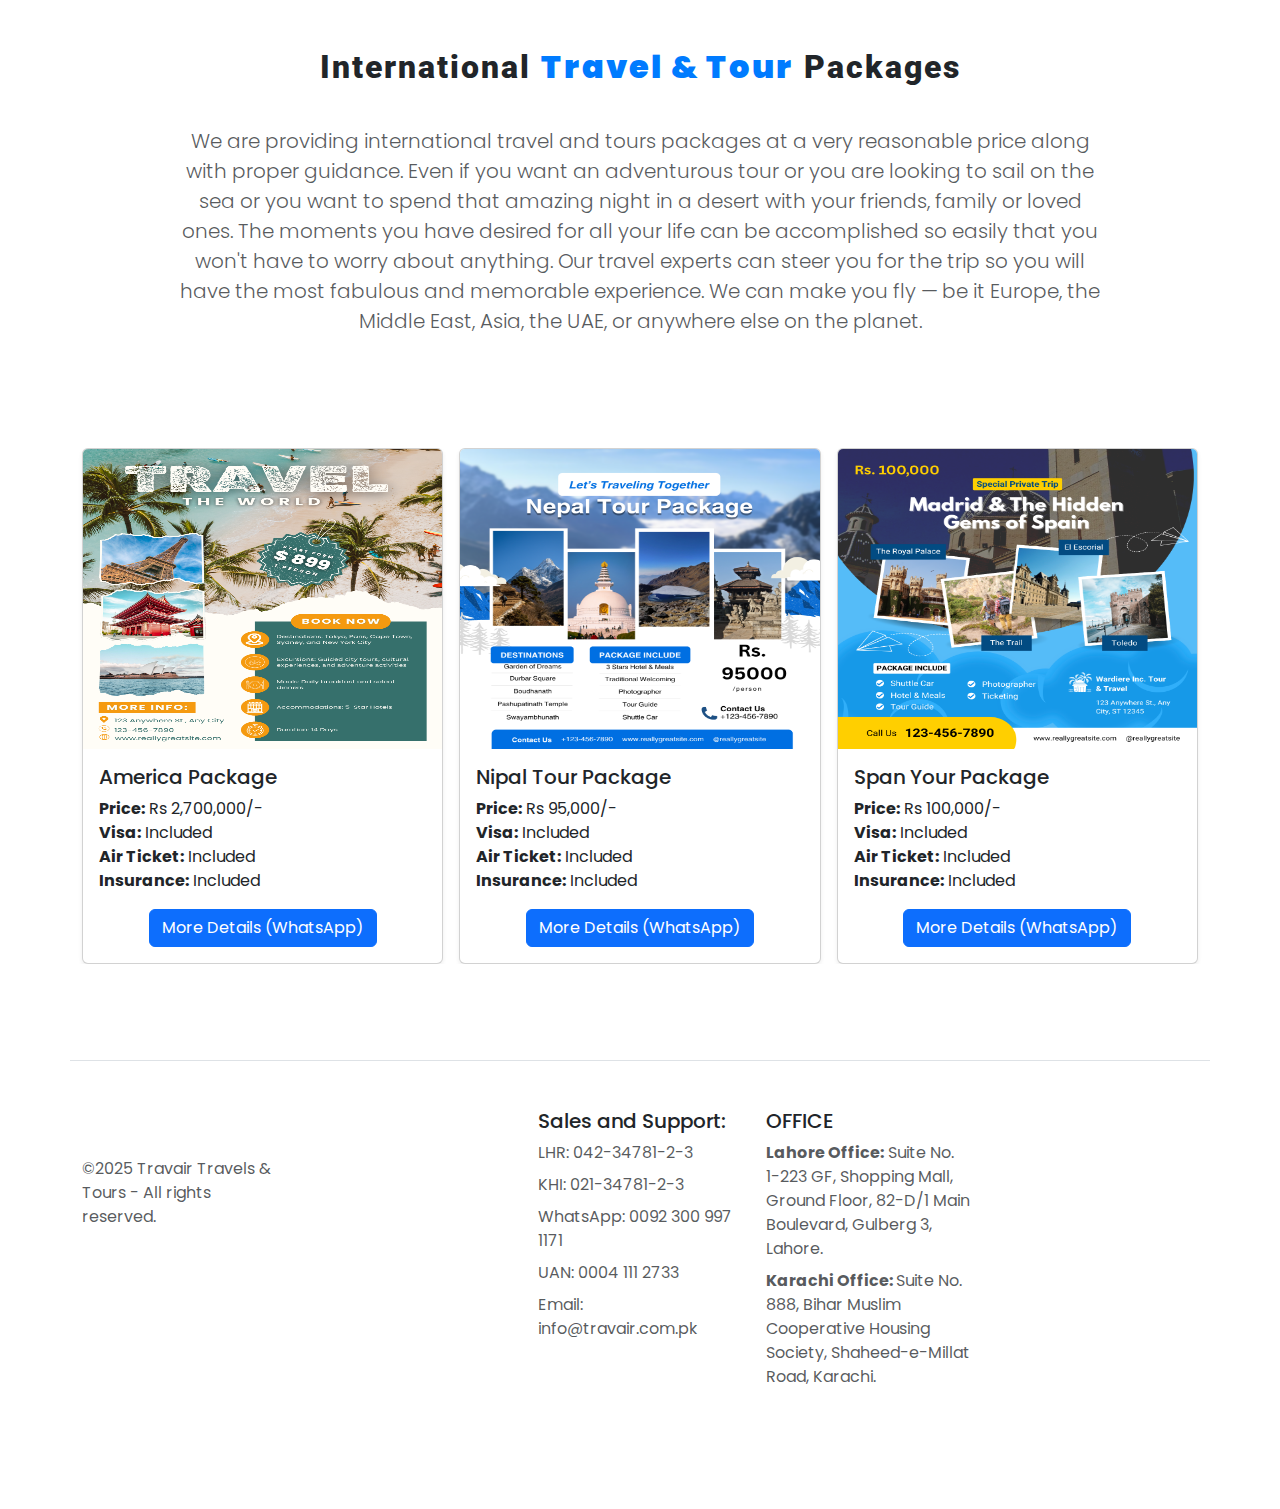
<file: contact.html>
<!DOCTYPE html>
<html lang="en">
  <head>
    <meta charset="UTF-8" />
    <meta name="viewport" content="width=device-width, initial-scale=1.0" />
    <title>Tour and Travel Website</title>
    <link rel="stylesheet" href="css/contact.css" />
    <link
      rel="stylesheet"
      href="https://cdnjs.cloudflare.com/ajax/libs/font-awesome/6.7.2/css/all.min.css"
      crossorigin="anonymous"
      referrerpolicy="no-referrer"
    />
    <link
      href="https://cdn.jsdelivr.net/npm/bootstrap@5.3.7/dist/css/bootstrap.min.css"
      rel="stylesheet"
      crossorigin="anonymous"
    />
    <link
      rel="stylesheet"
      href="https://cdn.jsdelivr.net/npm/swiper@11/swiper-bundle.min.css"
    />
  </head>
  <body>
    <!-- Header -->

    <!-- Main Section -->
    <main>
      <section class="py-5 text-center container">
        <div class="row justify-content-center">
          <div class="col-md-10">
            <h1 class="headings">
              International <span>Travel & Tour</span> Packages
            </h1>
            <p class="lead text-body-secondary">
              We are providing international travel and tours packages at a very
              reasonable price along with proper guidance. Even if you want an
              adventurous tour or you are looking to sail on the sea or you want
              to spend that amazing night in a desert with your friends, family
              or loved ones. The moments you have desired for all your life can
              be accomplished so easily that you won't have to worry about
              anything. Our travel experts can steer you for the trip so you
              will have the most fabulous and memorable experience. We can make
              you fly — be it Europe, the Middle East, Asia, the UAE, or
              anywhere else on the planet.
            </p>
          </div>
        </div>
      </section>

      <!-- Cards Section -->
      <div class="album py-5">
        <div class="container">
          <div
            class="row row-cols-1 row-cols-sm-2 row-cols-md-3 g-3 items-container"
          ></div>
        </div>
      </div>
    </main>
    <div class="container">
      <footer
        class="row row-cols-1 row-cols-sm-2 row-cols-md-5 py-5 my-5 border-top"
      >
        <div class="col mb-3">
          <a
            href="/"
            class="d-flex align-items-center mb-3 link-body-emphasis text-decoration-none"
            aria-label="Bootstrap"
          >
            <svg class="bi me-2" width="40" height="32" aria-hidden="true">
              <use xlink:href="#bootstrap"></use>
            </svg>
          </a>
          <p class="text-body-secondary">
            ©2025 Travair Travels & Tours - All rights reserved.
          </p>
        </div>
        <div class="col mb-3"></div>
        <div class="col mb-3">
          <h5>Sales and Support:</h5>
          <ul class="nav flex-column">
            <li class="nav-item mb-2">
              <a href="#" class="nav-link p-0 text-body-secondary"
                >LHR: 042-34781-2-3</a
              >
            </li>
            <li class="nav-item mb-2">
              <a href="#" class="nav-link p-0 text-body-secondary"
                >KHI: 021-34781-2-3</a
              >
            </li>
            <li class="nav-item mb-2">
              <a href="#" class="nav-link p-0 text-body-secondary"
                >WhatsApp: 0092 300 997 1171</a
              >
            </li>
            <li class="nav-item mb-2">
              <a href="#" class="nav-link p-0 text-body-secondary"
                >UAN: 0004 111 2733</a
              >
            </li>
            <li class="nav-item mb-2">
              <a href="#" class="nav-link p-0 text-body-secondary"
                >Email: info@travair.com.pk</a
              >
            </li>
          </ul>
        </div>

        <div class="col mb-3">
          <h5>OFFICE</h5>
          <ul class="nav flex-column">
            <li class="nav-item mb-2">
              <a href="#" class="nav-link p-0 text-body-secondary"
                ><span class="fw-bold">Lahore Office:</span> Suite No. 1-223 GF,
                Shopping Mall, Ground Floor, 82-D/1 Main Boulevard, Gulberg 3,
                Lahore.</a
              >
            </li>
            <li class="nav-item mb-2">
              <a href="#" class="nav-link p-0 text-body-secondary"
                ><span class="fw-bold">Karachi Office: </span>Suite No. 888,
                Bihar Muslim Cooperative Housing Society, Shaheed-e-Millat Road,
                Karachi.</a
              >
            </li>
          </ul>
        </div>
      </footer>
    </div>
    <!-- Scripts -->
    <script src="https://cdn.jsdelivr.net/npm/swiper@11/swiper-bundle.min.js"></script>
    <script src="js/swiper.js"></script>
    <script
      src="https://cdn.jsdelivr.net/npm/bootstrap@5.3.7/dist/js/bootstrap.bundle.min.js"
      crossorigin="anonymous"
    ></script>
    <script src="js/data.js"></script>
  </body>
</html>
</file>
<file: css/contact.css>
@import url("https://fonts.googleapis.com/css2?family=Dancing+Script:wght@400..700&family=Julee&family=Lato:ital,wght@0,100;0,300;0,400;0,700;0,900;1,100;1,300;1,400;1,700;1,900&family=Poppins:ital,wght@0,100;0,200;0,300;0,400;0,500;0,600;0,700;0,800;0,900;1,100;1,200;1,300;1,400;1,500;1,600;1,700;1,800;1,900&family=Roboto:ital,wght@0,100;0,300;0,400;0,500;0,700;0,900;1,100;1,300;1,400;1,500;1,700;1,900&family=Satisfy&display=swap");

:root {
  --primary-color: #007bff;
  --white-color: #fff;
  --light-gray-color: #ddd;
  --blue-color: ;
}

* {
  margin: 0;
  padding: 0;
  box-sizing: border-box;
  font-family: "poppins", sans-serif;
}

html {
  font-size: 16px;
}

.container {
  max-width: 1440px;
  margin: 0 auto;
  padding: 0 4rem;
  width: 100%;
  overflow: hidden;
}

.logo a {
  font-size: 50px;
  font-family: "Dancing Script", cursive;
  font-weight: 900;
  color: #ffffff;
  text-shadow: 2px 2px 6px rgba(0, 0, 0, 0.2);
  letter-spacing: 1px;
  text-decoration: none;
  transition: transform 0.3s ease, text-shadow 0.3s ease;
  display: inline-block;
}

.logo a:hover {
  transform: scale(1.05);
  text-shadow: 2px 4px 10px rgba(0, 0, 0, 0.4);
}

.headings {
  font-size: 2rem;
  font-family: Roboto;
  padding-bottom: 2rem;
  letter-spacing: 2px;
  font-weight: 900;
}

.headings span {
  color: var(--primary-color);
}

img {
  height: 300px;
}
</file>
